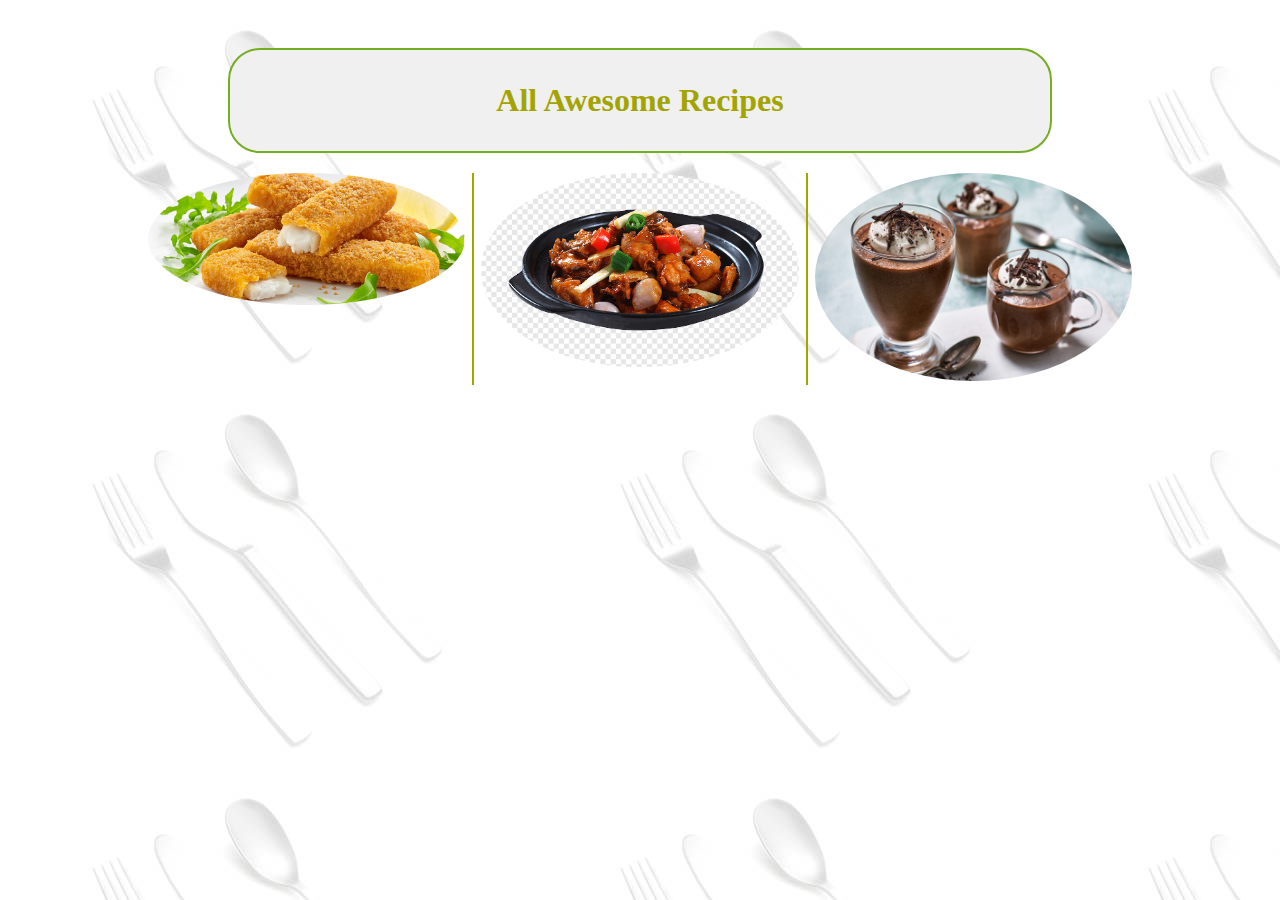
<file: index.html>
<!DOCTYPE html>
<html lang="en">
  <head>

    <link rel="stylesheet" href="FishRecipe.css" />
    <title>All Awesome Recipes</title>
  </head>

  <body>
    <h1>All Awesome Recipes</h1>
    <div class="list">
      <div>
        <a href="FishFingerCSS.html"
          ><img class="roundImage" src="JumboFishFingers.jpg" alt="JumboFishFingers"
        /></a>
      </div>
      <div>
        <a href="FishFingerCSS.html"
          ><img
            class="roundImage"
            src="roast-chicken-dishes-recipe.png"
            alt="roast-chicken-dishes-recipe"
        /></a>
      </div>
      <div>
        <a href="FishFingerCSS.html"
          ><img
            class="roundImage"
            src="classic-chocolate-mousse.jpg"
            alt="classic-chocolate-mousse"
        /></a>
      </div>
    </div>
  </body>
</html>
</file>
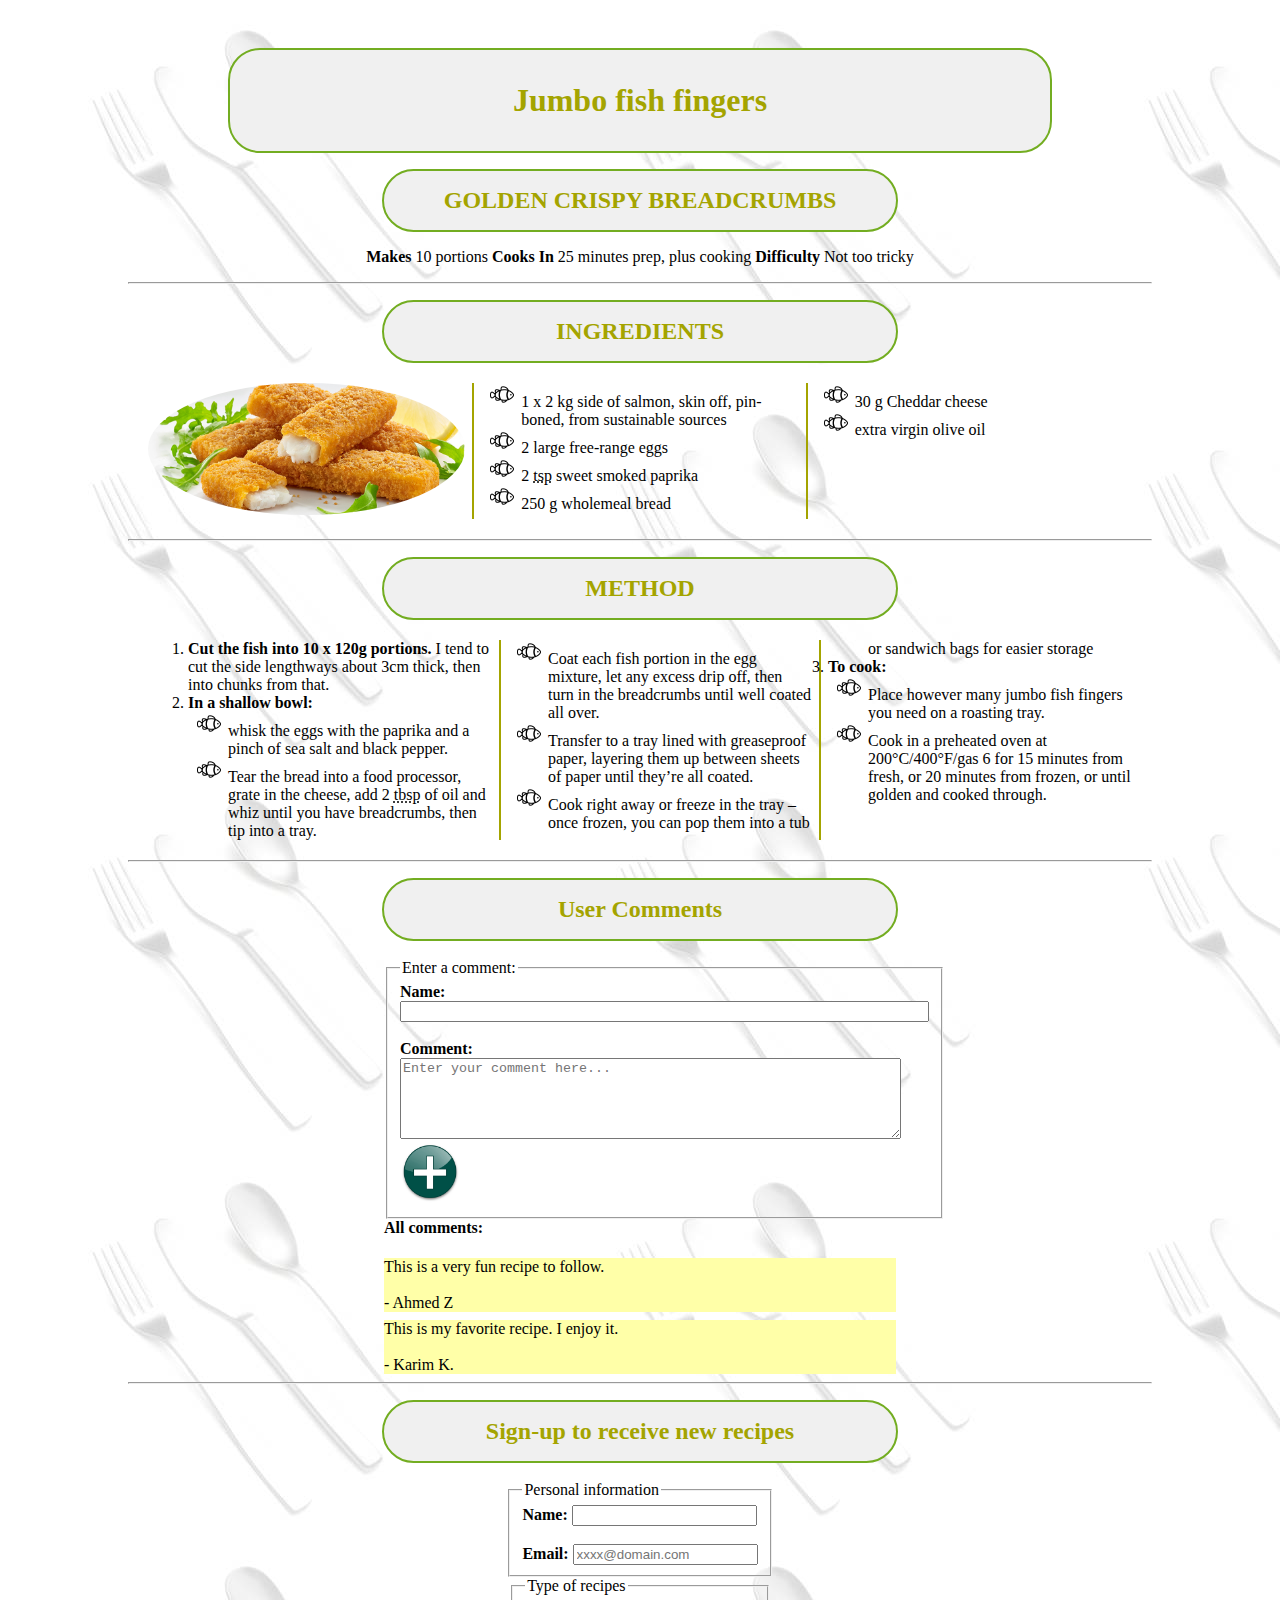
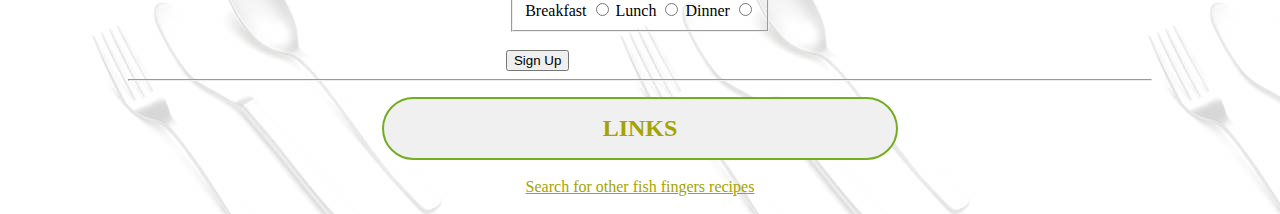
<file: FishFingerCSS.html>
<!DOCTYPE html>
<html>
  <head>
    <link rel="stylesheet" href="FishRecipe.css">
    <title>Fish Fingers</title>

    
  </head>
  <body>
    

    <h1>Jumbo fish fingers</h1>
    <h2>GOLDEN CRISPY BREADCRUMBS</h2>
    <p id="pID_1">
      <b>Makes</b> 10 portions <b>Cooks In</b> 25 minutes prep, plus cooking
      <b>Difficulty</b> Not too tricky
  </p>
    <hr>

    <h2>INGREDIENTS</h2>
    <div id="ingredientsID" class="list">
      <img id= "image1" src="JumboFishFingers.jpg" alt="Jumbo Fish Fingers" />
      <ul>
        <li>
          1 x 2 kg side of salmon, skin off, pin-boned, from sustainable sources
        </li>
        <li>2 large free-range eggs</li>
        <li>2 <abbr title="teaspoons">tsp</abbr> sweet smoked paprika</li>
        <li>250 g wholemeal bread</li>
        <li>30 g Cheddar cheese</li>
        <li>extra virgin olive oil</li>
      </ul>
    </div>
    <hr>

    <h2>METHOD</h2>
    <ol id="methodID" class="list">
      <li>
        <b>Cut the fish into 10 x 120g portions.</b> I tend to cut the side
        lengthways about 3cm thick, then into chunks from that.
      </li>
      <li><b>In a shallow bowl:</b></li>
      <ul>
        <li>
          whisk the eggs with the paprika and a pinch of sea salt and black
          pepper.
        </li>
        <li>
          Tear the bread into a food processor, grate in the cheese, add 2
          <abbr title="tablepoons">tbsp</abbr> of oil and whiz until you
          have breadcrumbs, then tip into a tray.
        </li>
        <li>
          Coat each fish portion in the egg mixture, let any excess drip off,
          then turn in the breadcrumbs until well coated all over.
        </li>
        <li>
          Transfer to a tray lined with greaseproof paper, layering them up
          between sheets of paper until they’re all coated.
        </li>
        <li>
          Cook right away or freeze in the tray – once frozen, you can pop them
          into a tub or sandwich bags for easier storage
        </li>
      </ul>

      <li>
        <b>To cook:</b>
        <ul>
          <li>
            Place however many jumbo fish fingers you need on a roasting tray.
          </li>
          <li>
            Cook in a preheated oven at 200°C/400°F/gas 6 for 15 minutes from
            fresh, or 20 minutes from frozen, or until golden and cooked
            through.
          </li>
        </ul>
      </li>
    </ol>
    <hr />


    <h2>User Comments</h2>
    <br>
    <div id="UserCommentsFieldsetDiv"> 
    <fieldset>
      <legend>Enter a comment:</legend>
      <label
        ><b
          >Name:<br />
          <input type="text" size="63" /><br /><br />

          <label
            ><b>Comment: <br /></b
          ></label>
          <textarea
            name="Comment"
            placeholder="Enter your comment here..."
            cols="60"
            rows="5"
          ></textarea>
        </b> </label
      ><br />
        
      <img src="PlusSign.jpg" alt="PlusSign" width="60" height="60" />
    </fieldset>
  

    <h4>All comments:</h4>
  </div>

    <div id="commentsDiv">
    <span><p> This is a very fun recipe to follow.<br><br>
            - Ahmed Z </p></span>

    <span><p>This is my favorite recipe. I enjoy it.<br><br>
            - Karim K.</p></span>
   
     </div>
  
    <hr />

    
    <h2>Sign-up to receive new recipes</h2>
    <br>

    <div id="PersonalInfoFieldsetDiv">
    <fieldset>
      <legend>Personal information</legend>

      <label><b>Name:</b></label>
      <input type="text" name="Name" value="" />

      <br><br>
     
      <label> <b>Email:</b> </label>
      <input
        placeholder="xxxx@domain.com"
        type="email"
        name="Email"
        value=""
      />
      
      
    </fieldset>
  </div>


   

    <form
      action="mailto:MassadKhaldi@gmail.com"
      method="post"
      enctype="text/plain"
    >
      <div id="recpiesDiv">
      <fieldset>
        <legend>Type of recipes</legend>
        <label for="Breakfast">Breakfast</label>
        <input type="radio" id="Breakfast"/>
        <label for="Lunch">Lunch</label>
        <input type="radio" id="Lunch" />
        <label for="Dinner">Dinner</label>
        <input type="radio" id="Dinner" />
       
      </fieldset>
    </div>

      <br />
      <span id="buttonSpan"><button type="submit">Sign Up</button></span>
      <hr />
      <h2>LINKS</h2>
      <br>
      <a id="googleLink" href="https://www.google.com/search?q=fish+fingers+recipe">Search for other fish fingers recipes</a>
      <br><br>
      
    </form>
  </body>
</html>
</file>
<file: FishRecipe.css>
body {
    background-image: url("silverware.jpg");
    font-family: 'Segoe UI';
    max-width: 1024px;
    text-align: center;
    margin: auto;

  }


  h1, h2{
   
    color: #a4a400;
    text-align: center;
    font-size: 1.5vw auto;
    
    padding-top: 2rem;
    padding-bottom: 2rem;
    max-width: 80%;
    min-width: 50%;
    margin: auto;
    margin-top: 3rem;
    height: auto;
    background-color:#F0F0F0;
    border-radius: 2rem;
    border: 2px solid #73AD21;
    
  }



  h2{

    padding-top: 1rem;
    padding-bottom: 1rem;
    max-width: 50%;
    margin: auto;
    margin-top: 1rem;
    height: auto;

  }

  #pID_1 {
    text-align: center;

  }

  .list{
    margin: 20px;
    column-count: 3;
    column-rule: 2px solid #a4a400;
    text-align: left;

  }

  #image1{
    width: 100%;
    height: auto;
    border-radius: 50%;
  }

  ul{
    list-style-image: url("fish_icon_24.png");
  }

  #UserCommentsFieldsetDiv{
    
    margin: auto;
    width: 50%;
    text-align: left;
  }

  h4{
    margin-top: 0px ;
  }

  #commentsDiv p {
    margin: 8px auto;
    height: 4px auto;
    background-color: #ffffa8;
    width: 50%;
    text-align: left;
   
  }

  #PersonalInfoFieldsetDiv, #recpiesDiv {
    text-align: left;
    margin: auto;
    width: fit-content;
  }

  
  #buttonSpan {
   display: block;
    width: 80%;
  
  }

  #googleLink{
    color: #a4a400;
    text-align: center;
  }

  @media (max-width: 1024px) {
    .list {
      column-count: 2;
    }
  }
  
  @media (max-width: 700px) {
    .list {
      column-count: 1;
    }
  }


  /* for the Index */

  .roundImage {
    border-radius: 50%;
    width: 100%;
  }
</file>
